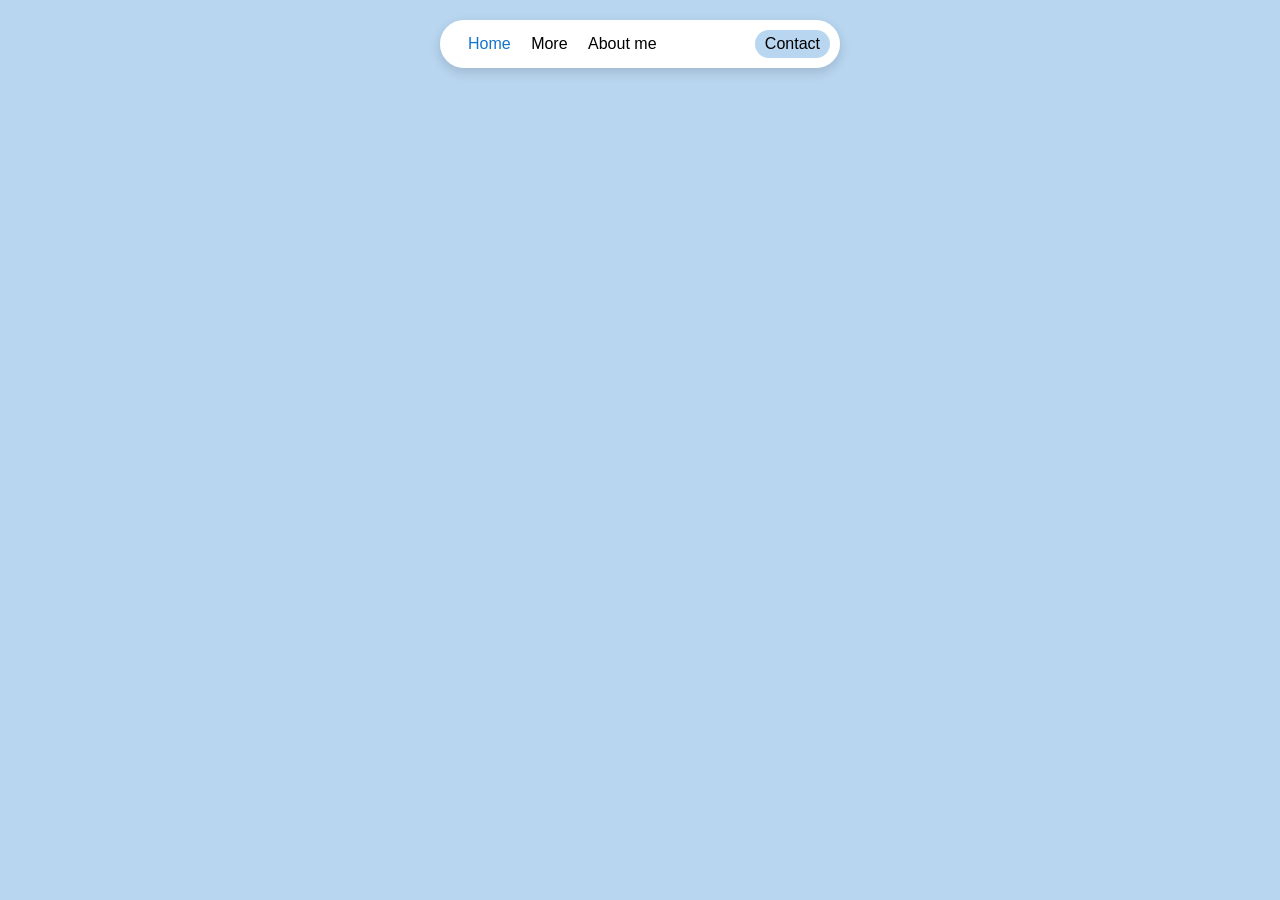
<file: index.html>
<!DOCTYPE html>
<html lang="en">
  <head>
    <meta charset="UTF-8">
    <meta name="viewport" content="width=device-width, initial-scale=1.0">
    <link rel="stylesheet" href="styles.css">
    <title>About me</title>
  </head>

  <body>
    <nav>
      <div class="navDiv">
        <div class="navDivLeft">
          <a href="index.html"class="current">Home</a>
          <a href="more.html" >More</a>
          <a href="about.html">About me</a>
        </div>
        <div class="contactDiv">
          <button>
            Contact
          </button>
        </div>
      </div>
    </nav>
  </body>
</html>
</file>
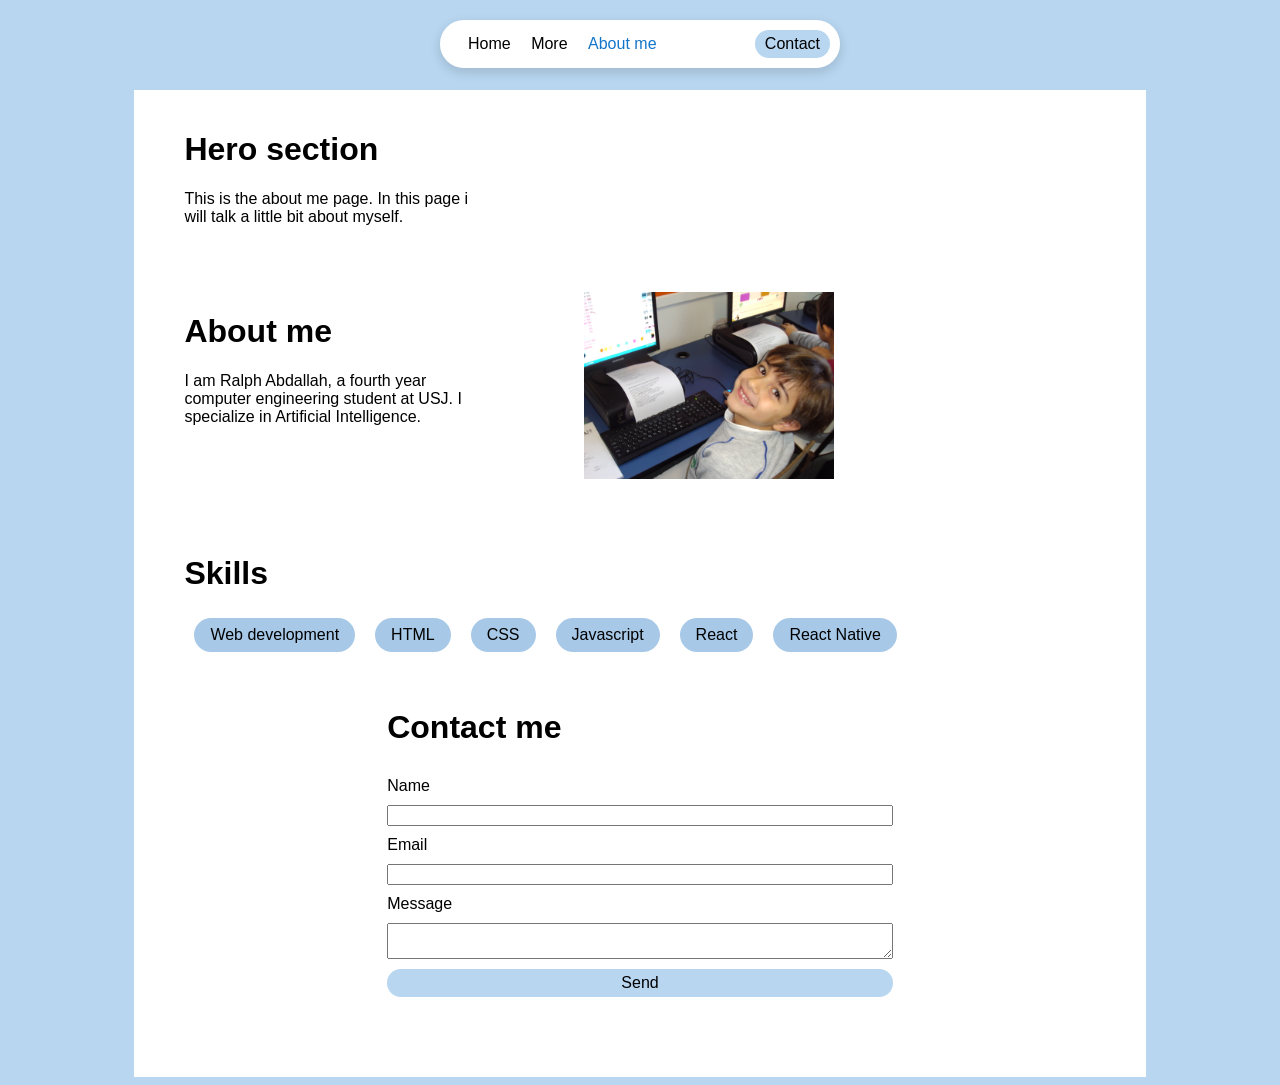
<file: about.html>
<!DOCTYPE html>
<html lang="en">
  <head>
    <meta charset="UTF-8">
    <meta name="viewport" content="width=device-width, initial-scale=1.0">
    <link rel="stylesheet" href="styles.css">
    <title>About me</title>
  </head>

  <body>
    <nav>
      <div class="navDiv">
        <div class="navDivLeft">
          <a href="index.html">Home</a>
          <a href="more.html">More</a>
          <a href="about.html" class="current">About me</a>
        </div>
        <div class="contactDiv">
          <button>
            Contact
          </button>
        </div>
      </div>
    </nav>
    <main>
      <div class="hero">
        <h1>Hero section</h1>
        <p>This is the about me page. In this page i will talk a little bit about myself.</p>
      </div>
      <div class="about">
        <div class=" cardDiv text">
          <h1>
            About me
          </h1>
          <p>
            I am Ralph Abdallah, a fourth year computer engineering student at USJ. I specialize in Artificial Intelligence. 
          </p>
        </div>  
        <div class="cardDiv image">
          <img src="assets/ralph.JPG" alt="ralph">
        </div>
      </div>
      <div class="skills">
        <h1>Skills</h1>
        <div class="skillChips">
          <p class="skillChip">Web development</p>
          <p class="skillChip">HTML</p>
          <p class="skillChip">CSS</p>
          <p class="skillChip">Javascript</p>
          <p class="skillChip">React</p>
          <p class="skillChip">React Native</p>
        </div>
      </div>
      <div class="form">
        <form action="Contact">
          <h1>Contact me</h1>
          <label for="name">Name</label>
          <input type="text">
          <label for="email">Email</label>
          <input type="email">
          <label for="msg">Message</label>
          <textarea name="" id=""></textarea>
          <button>Send</button>
        </form>
      </div>
    </main>
  </body>
</html>
</file>
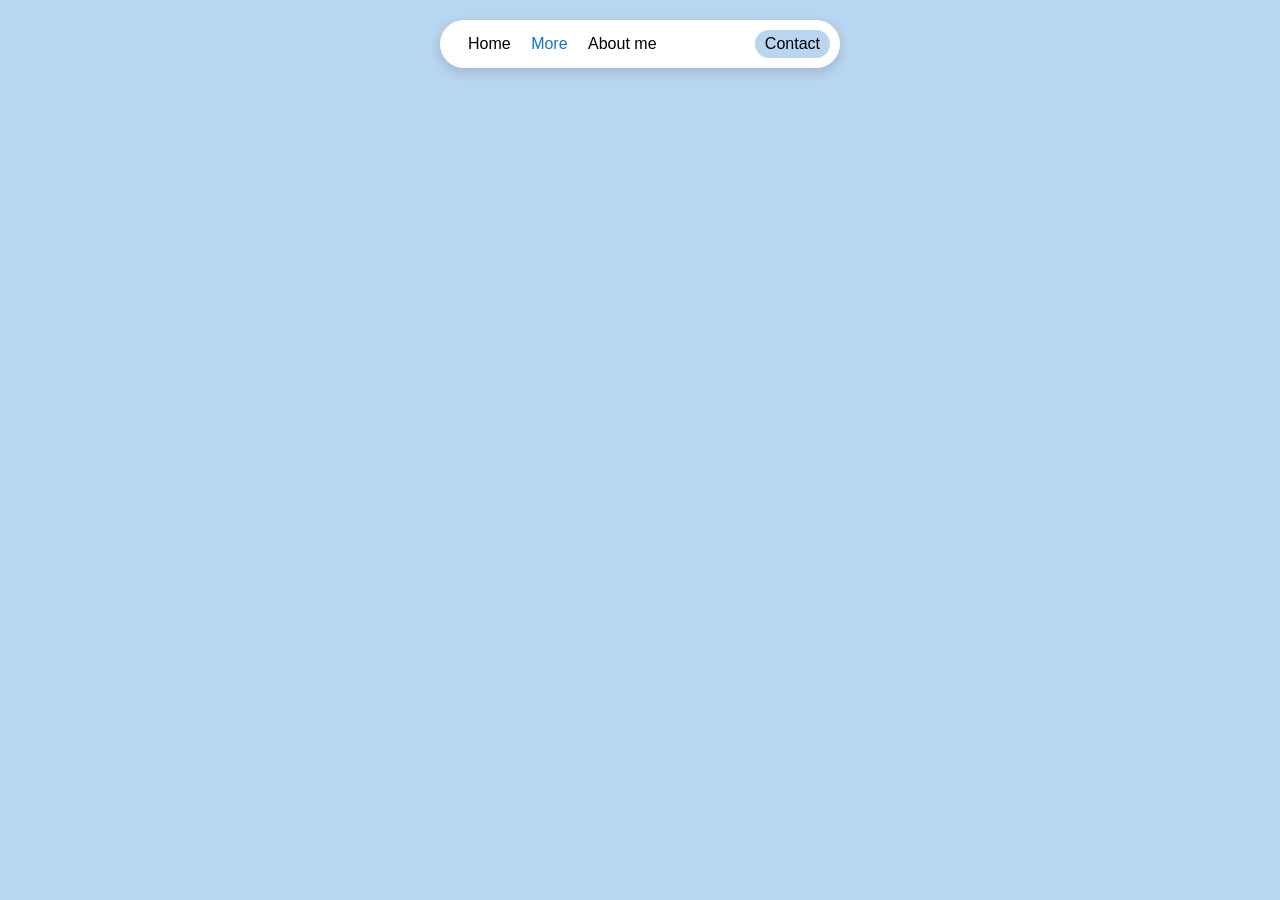
<file: more.html>
<!DOCTYPE html>
<html lang="en">
  <head>
    <meta charset="UTF-8">
    <meta name="viewport" content="width=device-width, initial-scale=1.0">
    <link rel="stylesheet" href="styles.css">
    <title>About me</title>
  </head>

  <body>
    <nav>
      <div class="navDiv">
        <div class="navDivLeft">
          <a href="index.html">Home</a>
          <a href="more.html"class="current">More</a>
          <a href="about.html" >About me</a>
        </div>
        <div class="contactDiv">
          <button>
            Contact
          </button>
        </div>
      </div>
    </nav>
  </body>
</html>
</file>
<file: styles.css>
body {
  margin-top: 90px;
  font-family: sans-serif;
  background-color: rgb(184, 214, 240);
  display: flex;
  justify-content: center;
  align-items: center;
  flex-direction: column;
}

img {
  width: 250px;
}

p{
  width: 300px;
  padding: 0px;
}

h1{
  padding-bottom: 0px;  
}

nav {
  position: fixed;
  top: 20px;
  width: 400px;
  box-shadow: 0 4px 12px rgba(0, 0, 0, 0.15);
  border-radius: 25px;
}

a {
  text-decoration: none;
  color: black;
  font-weight: 500;
  font-size: 16px;
  padding: 0 8px;
}

button {
  background-color: rgb(184, 214, 240);
  border: 0;
  padding: 5px 10px;
  border-radius: 20px;
  font-size: 16px;
}
button:hover{
  transition: 0.2s ease;
  background-color: rgb(150, 193, 231);
  border: 0;
  padding: 5px 10px;
  border-radius: 20px;
  font-size: 16px;
}
button:active{
  background-color: rgb(79, 154, 219);
  border: 0;
  padding: 5px 10px;
  border-radius: 20px;
  font-size: 16px;
}

main {
  display: flex;
  justify-content: center;
  align-items: start;
  flex-direction: column;
  background-color: white;
  width: 80%;
  padding-bottom: 40px;
}
.form {
  width: 100%;
  display: flex;
  justify-content: center;
  align-items: center;
}

form {
  display: flex;
  flex-direction: column;
  padding: 30px 50px;
  width: 50%;
}

form label {
  margin: 10px 0;
}

form button {
  margin: 10px 0;
}

.navDiv {
  display: flex;
  justify-content: space-between;
  align-items: center;
  background-color: white;
  padding: 10px ;
  padding-left: 20px;
  border-radius: 40px;
  box-shadow: inset;
}
.current {
  color: rgb(19, 117, 202);
}

.hero {
  padding: 0 50px;
  padding-top: 20px;
}

.about {
  display: flex;
  justify-content: start;
}

.card {
  display: flex;
}

.cardDiv {
  margin: 50px;
}

.skills{
  padding: 0 50px;
}

.skillChips{
  display: flex;
  justify-content: center;
}

.skillChip {
  background-color: #a7c9e7;
  width: fit-content;
  margin: 5px 10px;
  padding: 8px 16px;
  font-weight: 500;
  border-radius: 20px;
}
</file>
